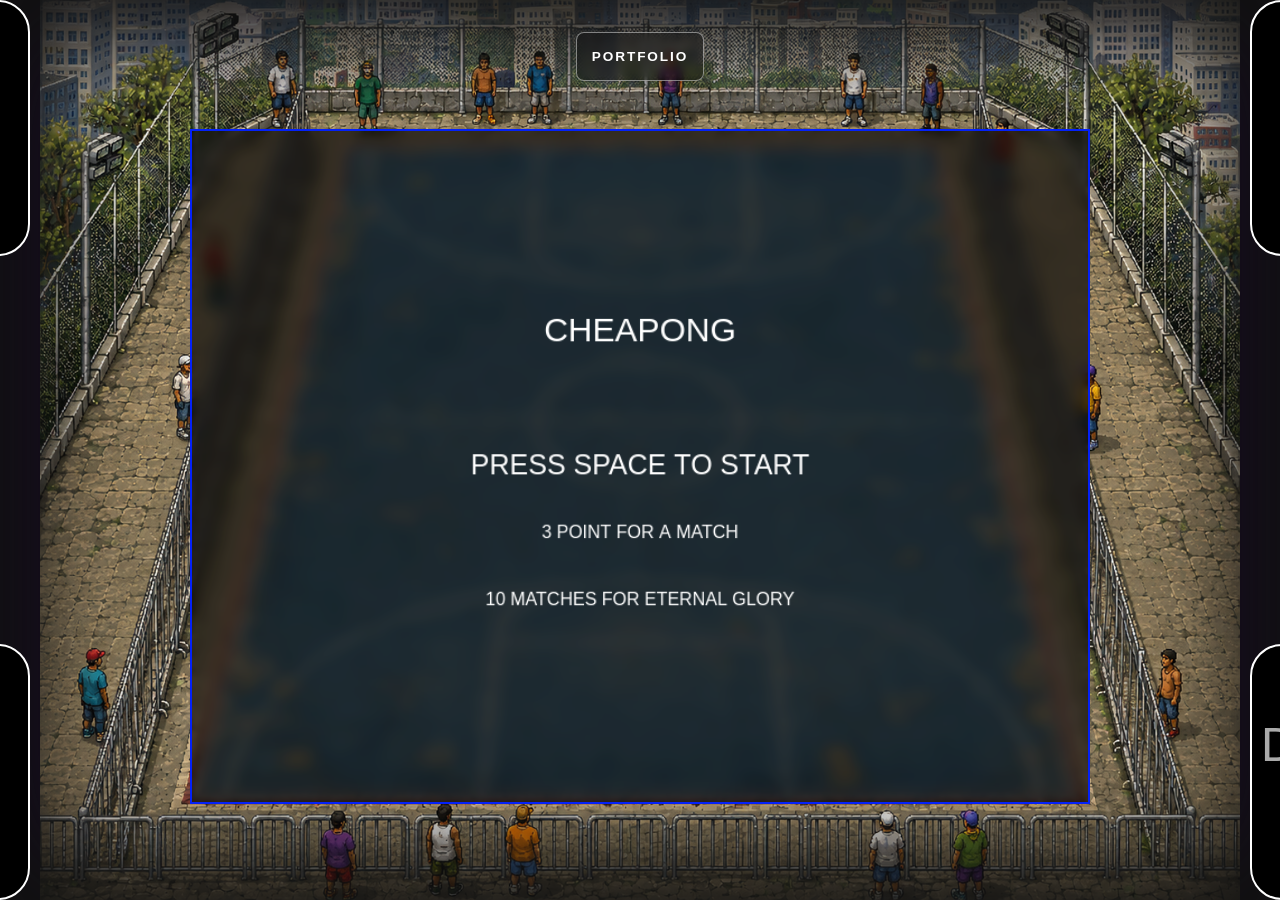
<file: public/apps/cheapong/index.html>
<!DOCTYPE html>
<html lang="es">

<head>
    <meta charset="UTF-8">
    <meta name="viewport" content="width=device-width, initial-scale=1.0">
    <meta name="darkreader-lock">
    <title>Cheapong</title>

    <link rel="stylesheet" href="./css/style.css">
</head>

<body>


    <main class="cheapong-page">


        <aside class="score-panel">
            <div class="score-item">
                <span>CPU</span>
                <strong id="cpuPoints">0</strong>
            </div>

            <div class="score-item">
                <span>PLAYER</span>
                <strong id="playerPoints">0</strong>
            </div>
        </aside>

        <section class="cheapong-wrapper">
            <a href="/index.php?v=minigames" class="portfolio-back">
                PORTFOLIO
            </a>

            <div class="game-layout">
                <section class="game-area">
                    <canvas id="gameCanvas" width="800" height="600">
                    </canvas>
                </section>
            </div>
        </section>

        <aside class="setting-panel">
            <div class="setting-item">
                <span>MATCH</span>
                <strong id="matchNumber">1</strong>
            </div>

            <div class="setting-item">
                <span>DIFFICULTY</span>
                <strong id="difficultyLevel">EASY</strong>
            </div>
        </aside>
    </main>

    <script type="module" src="./js/main.js"></script>
</body>

</html>
</file>
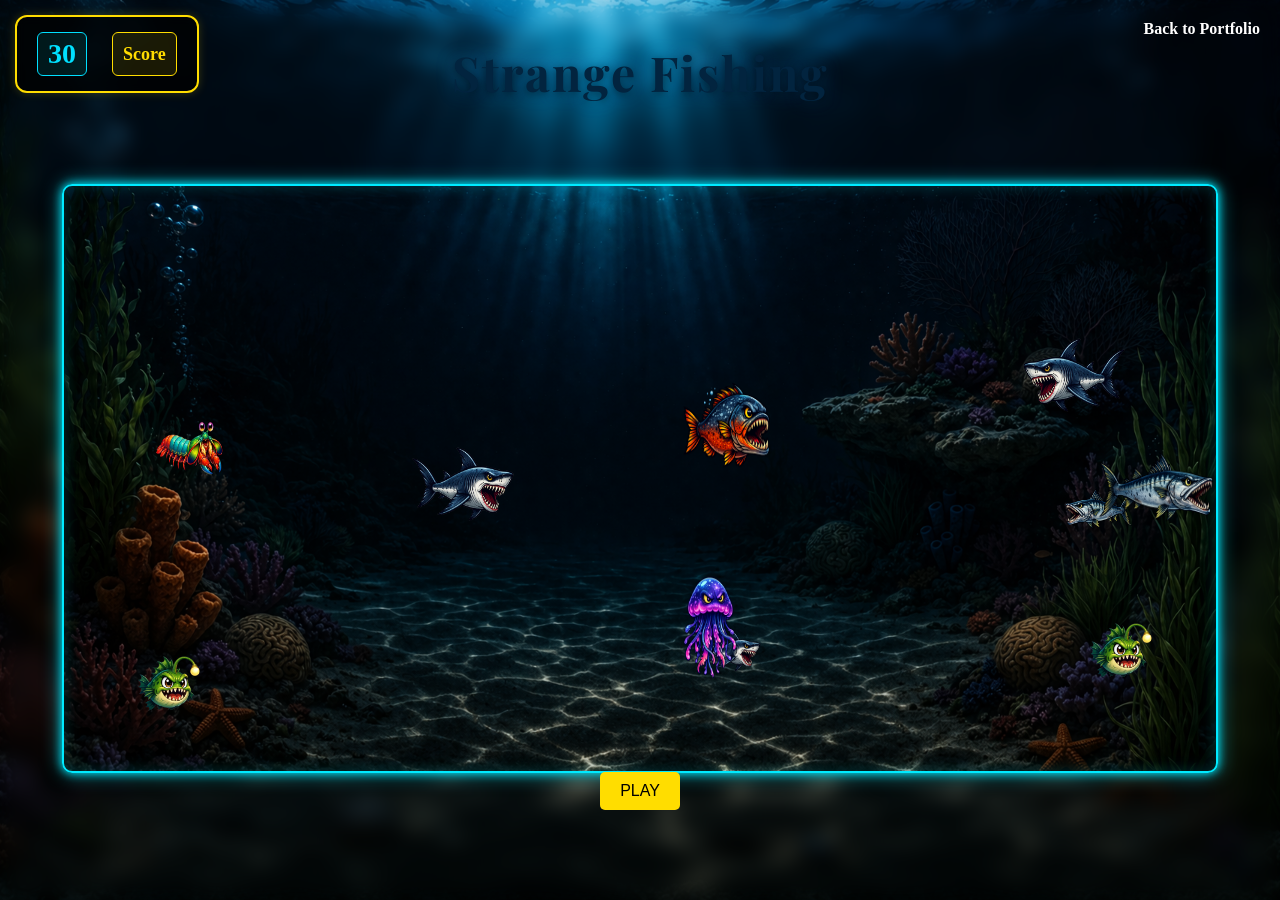
<file: public/apps/strangeFishing/public/index.html>
<!DOCTYPE html>
<html lang="es">

<head>
    <meta charset="UTF-8">
    <meta name="viewport" content="width=device-width, initial-scale=1.0">
    <title>Strange fishing</title>

    <link rel="stylesheet" href="../assets/css/styles.css?v=2">
</head>

<body>
    <h1>Strange Fishing</h1>
    <a href="/index.php?v=minigames" class="back-link">Back to Portfolio</a>

    <!-- GAME ROOT -->
    <div class="fishing-game">

        <div id="fishingGameRoot"></div>

        <div class="fishing-game__hud">
            <div id="hudTimer">30</div>
            <div id="scoreBoard">Score</div>
        </div>

        <p id="message"></p>

        <div id="fishControls">
            <button id="btnStartGame" class="btn">PLAY</button>
            <button id="btnCancelGame" class="btn" style="display: none;">CANCEL</button>
        </div>

    </div>
    <!-- ENTRY POINT -->
    <script type="module" src="../assets/js/main.js"></script>
</body>

</html>
</file>
<file: public/apps/cheapong/css/style.css>
* {
    box-sizing: border-box;
}

body {
    margin: 0;
    background-color: #111;
    font-family: Arial, sans-serif;
    color: white;
    overflow: hidden;
}

.cheapong-page {
    min-height: 100vh;
    display: flex;
    justify-content: center;
    align-items: flex;
    gap: 10rem;
    background-image: url("../assets/img/backgrounds/back01.png");
    background-color: rgba(26, 4, 49, 0.598);
    background-size: contain;
    background-position: top;
    background-repeat: no-repeat;
    box-shadow: inset 0 0 6rem 3rem #111;
    animation: animated-edge-glow 10s ease-in-out infinite;
}

@keyframes animated-edge-glow {
    0% {
        box-shadow:
            inset 6rem 0 5rem -2rem rgba(255, 0, 80, 0.75),
            inset -6rem 0 5rem -2rem rgba(0, 120, 255, 0.75);
    }

    33% {
        box-shadow:
            inset 6rem 0 5rem -2rem rgba(120, 0, 255, 0.75),
            inset -6rem 0 5rem -2rem rgba(0, 255, 180, 0.75);
    }

    66% {
        box-shadow:
            inset 6rem 0 5rem -2rem rgba(255, 140, 0, 0.75),
            inset -6rem 0 5rem -2rem rgba(255, 0, 180, 0.75);
    }

    100% {
        box-shadow:
            inset 6rem 0 5rem -2rem rgba(255, 0, 80, 0.75),
            inset -6rem 0 5rem -2rem rgba(0, 120, 255, 0.75);
    }
}

.cheapong-wrapper {
    text-align: center;
    display: flex;
    flex-direction: column;
    align-items: center;
    gap: 1rem;
}

.game-layout {
    display: flex;
    justify-content: center;
    align-items: stretch;
    gap: 1rem;
}

.cheapong-wrapper h1 {
    margin: 0;
    font-size: clamp(2rem, 6vw, 3rem);
}

#gameCanvas {
    width: min(90vw, calc(75vh * 1.3333), 70rem);
    aspect-ratio: 4 / 3;
    height: auto;
    background-color: rgba(0, 0, 0, 0.15);
    backdrop-filter: blur(2px);
    -webkit-backdrop-filter: blur(2px);
    border: 0.125rem solid rgb(4, 33, 249);
    display: block;
    touch-action: none;
}

.game-area {
    position: relative;
    overflow: hidden;
}

.game-area::before{
    content:"";
    position: absolute;
    inset: 0;
    background-color: rgba(0, 0, 0, 0.55);
    backdrop-filter: blur(8px);
}

.score-panel,
.setting-panel {
    align-items: self;
    display: flex;
    flex-direction: column;
    justify-content: space-between;
    gap: 1rem;
}

.score-item,
.setting-item {
    width: 20rem;
    min-height: 16rem;
    padding: 1rem;
    display: flex;
    flex-direction: column;
    justify-content: center;
    align-items: center;
    gap: 0.5rem;
    background-color: black;
    border: 0.125rem solid white;
    border-radius: 2rem;
    text-align: center;
}

.score-item span,
.setting-item span {
    color: #aaa;
    font-size: 3rem;
    letter-spacing: 0.15rem;
}

.score-item strong {
    font-size: 3rem;
    line-height: 1;
}
.setting-item strong {
    font-size: 3rem;
    line-height: 1;
}


.portfolio-back {
    display: inline-block;
    padding: 1rem 0.9rem;

    margin: 2rem;
    color: white;
    text-decoration: none;
    font-size: 0.85rem;
    font-weight: bold;
    letter-spacing: 0.12rem;

    background: rgba(0, 0, 0, 0.35);
    border: 0.08rem solid rgba(255, 255, 255, 0.45);
    border-radius: 0.5rem;

    backdrop-filter: blur(4px);
    -webkit-backdrop-filter: blur(4px);
}

@media (max-width: 700px) {

    body {
        overflow-y: auto;
    }

    .cheapong-page {
        flex-direction: row;
        flex-wrap: wrap;
        justify-content: center;
        align-items: flex-start;
        gap: 0.75rem;
        padding: 0.75rem;
    }

    .cheapong-wrapper {
        order: 1;
        flex: 0 0 100%;
    }

    .score-panel {
        order: 2;
    }

    .setting-panel {
        order: 3;
    }

    .score-panel,
    .setting-panel {
        flex: 0 0 calc(50% - 0.5rem);
        gap: 0.5rem;
    }

    .score-item,
    .setting-item {
        width: 100%;
        min-height: 5rem;
        padding: 0.5rem;
        border-radius: 1rem;
    }

    .score-item span,
    .setting-item span {
        font-size: 1rem;
        letter-spacing: 0.05rem;
    }

    .score-item strong,
    .setting-item strong {
        font-size: 1.5rem;
    }
}
</file>
<file: public/apps/strangeFishing/assets/css/styles.css>
@import url('https://fonts.googleapis.com/css2?family=Playfair+Display:wght@600;700&display=swap');

body {
    margin: 0;
    background: url('../img/water00.png') center/cover no-repeat;
    overflow: hidden;
    min-height: 100vh;
}

body::before {
    content: "";
    position: fixed;
    inset: 0;

    background: url('../img/water00.png') center/cover no-repeat;

    filter: blur(10px);

    z-index: 0;
}

h1 {
    margin: 0;
    padding: 40px 0;

    font-family: 'Playfair Display', serif;
    font-weight: 700;
    font-size: 48px;

    letter-spacing: 2px;

    color: #02243f;

    text-align: center;

    text-shadow:
        0 2px 10px rgba(0, 0, 0, 0.6),
        0 0 20px rgba(0, 150, 255, 0.3);
    position: relative;
    z-index: 1;
}

#fishingGameRoot {
    width: 90vw;
    height: 65vh;
    margin: 40px auto;
    position: relative;
    z-index: 1;

        border: 2px solid #00eaff;
    box-shadow:
        0 0 10px #00eaff,
        0 0 20px rgba(0, 234, 255, 0.6),
        inset 0 0 15px rgba(0, 234, 255, 0.2);
    border-radius: 10px;
    overflow: hidden;

    background: url('../img/water00.png') center/cover no-repeat;
    cursor: auto;
}

.back-link {
    position: absolute;
    top: 20px;
    right: 20px;
    color: white;
    text-decoration: none;
    font-weight: bold;
    z-index: 20;
    transition: transform 0.3s ease;
}

.back-link:hover {
    transform: scale(1.1);
}


/* =========================
   FISHES
========================= */

.fishing-game__fish {
    position: absolute;
    width: 70px;
    height: 70px;


    pointer-events: auto;
    user-select: none;

    overflow: hidden;
}

/* IMAGEN BASE */

.fishing-game__fish-base,
.fishing-game__fish-shine {
    position: absolute;
    inset: 0;

    width: 100%;
    height: 100%;

    display: block;
}

.fishing-game__fish-base {
    z-index: 1;
}

/* =========================
    CAPA DE BRILLO 
========================= */
.fishing-game__fish-shine {
    z-index: 2;
    opacity: 0;
    pointer-events: none;

    filter: brightness(3.8) saturate(1.4);
}

#fishingGameRoot.playing .fishing-game__fish {
    cursor: url('../img/cursor.png')32 32, auto;
}

#fishingGameRoot.playing .fishing-game__fish:hover .fishing-game__fish-shine {
    animation: fish-shine-layer 0.18s linear;
}

/* =========================
   ANIMACIÓN
========================= */

@keyframes fish-shine-layer {
    0% {
        opacity: 0;
        transform: translateX(-12px);
    }
    25% {
        opacity: 0.9;
    }
    100% {
        opacity: 0;
        transform: translateX(12px);
    }
}

/* =========================
   HUD
========================= */

.fishing-game__hud {
    position: absolute;
    top: 15px;
    left: 15px;

    display: flex;
    gap: 25px;

    padding: 15px 20px;

    background: rgba(0, 0, 0, 0.7);
    border: 2px solid #ffdd00;
    border-radius: 12px;
    box-shadow: 0 0 10px rgba(255, 221, 0, 0.2);

    color: #ffdd00;
    font-weight: bold;

    backdrop-filter: blur(6px);
    z-index: 10;
}

.fishing-game__hud div {
    display: flex;
    align-items: center;
    gap: 8px;
}

#hudTimer {
    font-size: 28px;
    font-weight: bold;
    color: #00e0ff;

    padding: 5px 10px;
    border: 1px solid #00e0ff;
    border-radius: 6px;

    background: rgba(0, 224, 225, 0.1);
}

#scoreBoard {
    font-size: 18px;
    color: #ffdd00;

    padding: 5px 10px;
    border: 1px solid #ffdd00;
    border-radius: 6px;

    background: rgba(255, 221, 0, 0.1);
}

#fishControls {
    position: absolute;
    bottom: 10%;

    left: 50%;
    transform: translateX(-50%);

    display: flex;
    justify-content: center;
    align-items: center;
    width: 200px;

    z-index: 20;
}

.btn {
    padding: 10px 20px;
    font-size: 16px;
    background-color: #ffdd00;
    border: none;
    border-radius: 5px;
    cursor: pointer;
}

.btn:hover {
    background-color: #e6c800;
}

/* =========================
   ACTION BOX
========================= */

.action-box-overlay {
    position: fixed;
    inset: 0;
    /* background: rgbs(0, 0, 0, 0.4); */

    display: flex;
    justify-content: center;
    align-items: center;
    z-index: 1000;
}

.action-box {
    background: rgba(0, 0, 0, 0.7);
    border: 2px solid #ffdd00;
    border-radius: 12px;
    color: #ffdd00;
    box-shadow: 0 0 10px rgba(255, 221, 0, 0.3);
    backdrop-filter: blur(6px);
    padding: 1.25rem 1.5rem;
    min-width: 260px;
}

.action-box h3 {
    margin-top: 0;
    color: #00e0ff;
}

.action-box p {
    color: #e6f7ff;
}

.action-box-actions {
    display: flex;
    justify-content: center;
    gap: 1rem;
}

.action-box-actions button {
    background: #ffdd00;
    color: #000;

    border: none;
    border-radius: 6px;

    padding: 8px 14px;
}

.action-box-close {
    position: absolute;
    top: 0.8rem;
    right: 0.8rem;

    background: none;
    border: none;
    font-size: 1.5rem;
    cursor: pointer;

    color: #1f2937;
}

.action-box-actions button:hover {
    background: #e6c800;
}

.action-box-close:hover {
    opacity: 0.6;
}

/* =========================
   SLIDE-UP
========================= */

.slide-up {
    opacity: 0;
    transform: translateY(3rem);
    transition: opacity 0.4s ease, transform 0.4s ease;
    pointer-events: none;
}

.is-active {
    opacity: 1;
    transform: translate(0, 0);
    pointer-events: auto;
}


@media(max-width: 900px) {
    #fishControls {
        position: fixed;
        left: 50%;
        bottom: 5rem;
        transform: translateX(-50%);
        z-index: 100;
    }

    .fishing-game__hud {
        gap: 0.75rem;
        padding: 0.5rem 0.75rem;
    }

    #hudTimer {
        font-size: 1.1rem;
        padding: 0.25rem 0.5rem;
    }

    #scoreBoard {
        font-size: 1rem;
        padding: 0.25rem 0.5rem;
    }

    .fishing-game__fish {
        width: 50px;
        height: 50px;
    }

}
</file>
